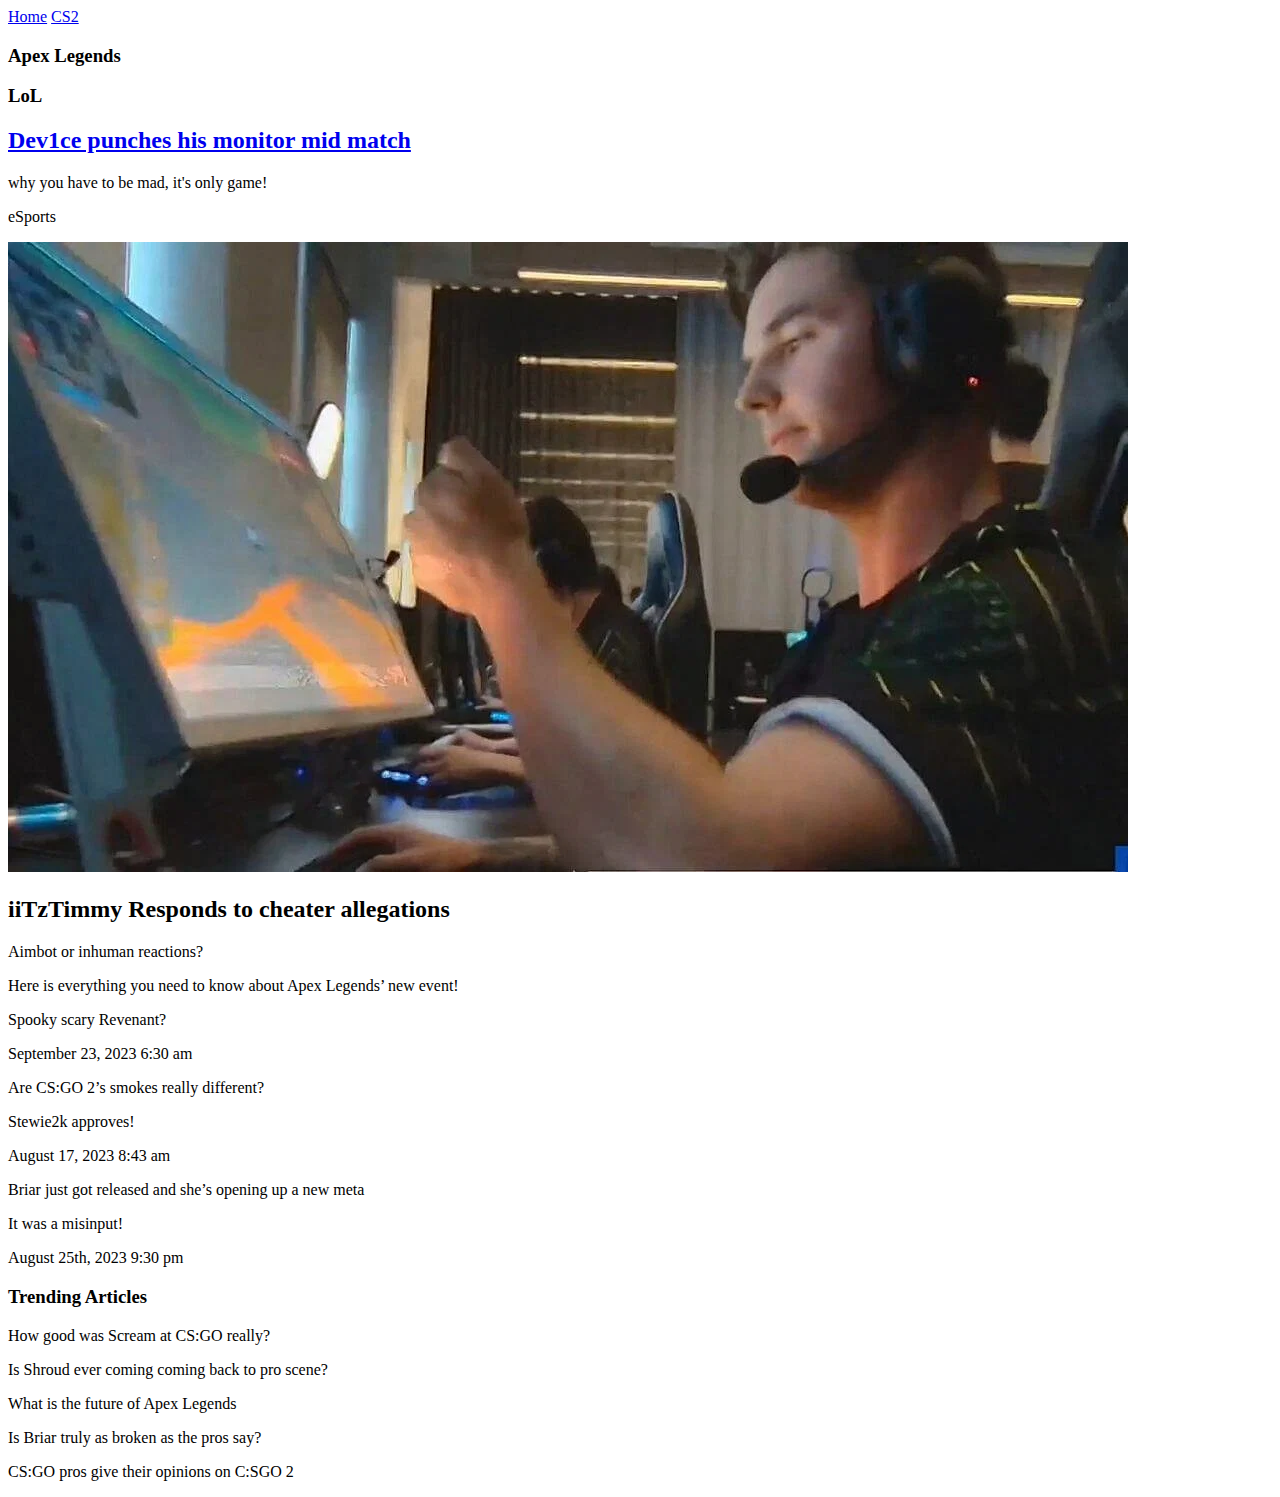
<file: index.html>
<!DOCTYPE html>
<html lang="en">
    <head>
        <!-- Google tag (gtag.js) -->
<script async src="https://www.googletagmanager.com/gtag/js?id=G-M2C0ESXYRN"></script>
<script>
  window.dataLayer = window.dataLayer || [];
  function gtag(){dataLayer.push(arguments);}
  gtag('js', new Date());

  gtag('config', 'G-M2C0ESXYRN');
</script>
        <meta charset="UTF-8">
        <meta name="description" content="Gaming News">
        
        <meta name="author" content="Ian Fonzo">
        <title>Home Page</title><a href="index.html">Home</a>
        <a href="csgo.html">CS2</a>
        <h3>Apex Legends</h3>
        <h3>LoL</h3> 
      </head>
    <body>
        <a href="dev1ce.html"><h2>Dev1ce punches his monitor mid match</h2></a>
        
        <p>why you have to be mad, it's only game!</p>
        <p>eSports</p>
        <img src="images/afkgaming_2021-09_67040f9a-33d5-4d79-a4ec-feb98157d064_Cover_Image___CSGO_Star_Dev1ce_Punches_Monitor_In_Frustration_At_ESL_Pro_League_S14.webp" alt="Dev1ce">
       
        <h2>iiTzTimmy Responds to cheater allegations</h2>
        <p>Aimbot or inhuman reactions?</p>
        <header>
            
            <nav>

            </nav>
            
        </header>
        <p>Here is everything you need to know about Apex Legends’ new event!</p>
        <p>Spooky scary Revenant?</p>
        <p>September 23, 2023 6:30 am</p>

        <p>Are CS:GO 2’s smokes really different?</p>
        <p>Stewie2k approves!</p>
        <p>August 17, 2023 8:43 am</p>

        <p>Briar just got released and she’s opening up a new meta</p>
        <p>It was a misinput!</p>
        <p>August 25th, 2023 9:30 pm</p>

        <h3>Trending Articles</h3>
        <p>How good was Scream at CS:GO really?</p>
        <p>Is Shroud ever coming coming back to pro scene?</p>
        <p>What is the future of Apex Legends</p>
        <p>Is Briar truly as broken as the pros say?</p>
        <p>CS:GO pros give their opinions on C:SGO 2</p>
        <main>


        </main>
   
        <footer>
           
        </footer>
    </body>
</html>
</file>
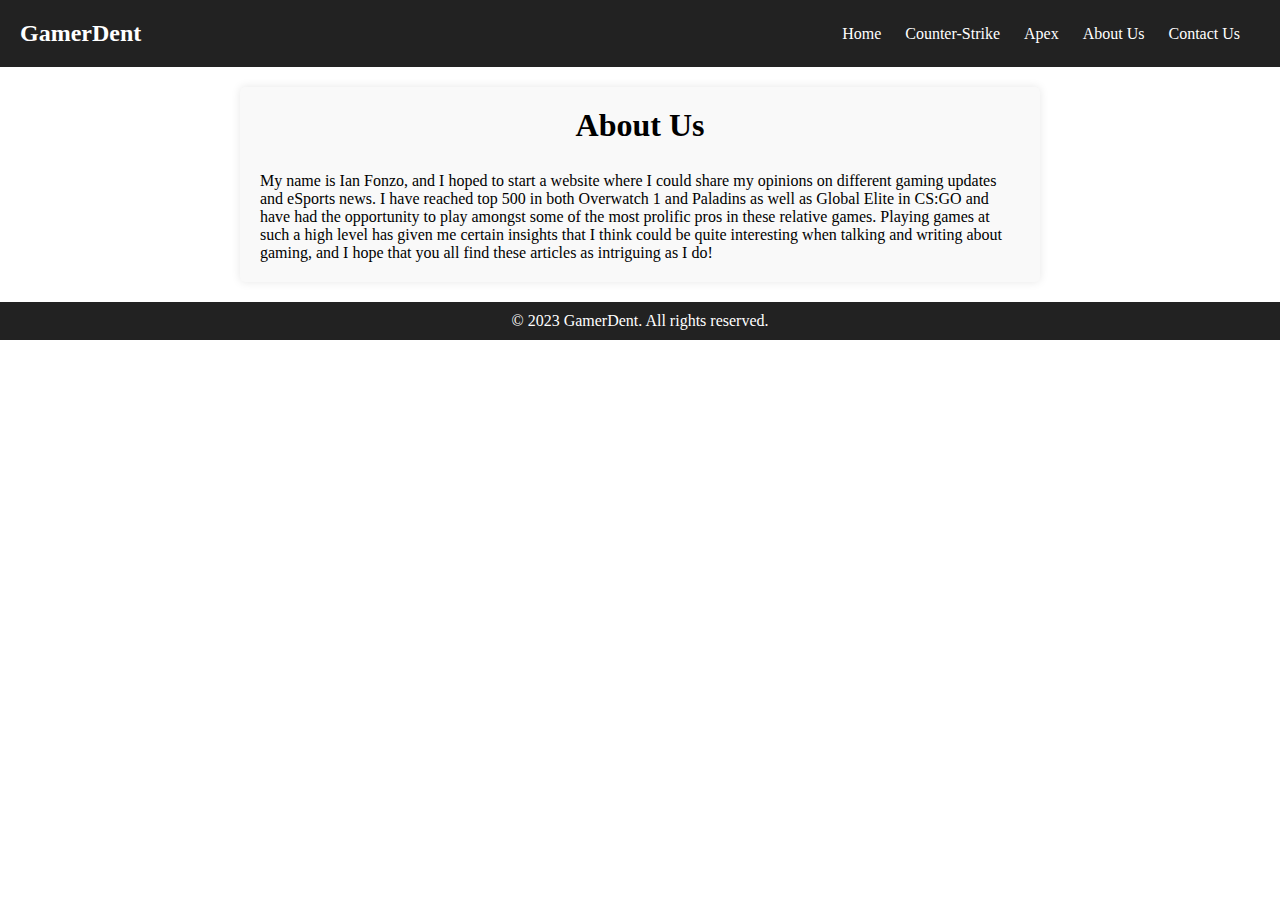
<file: aboutUs.html>
<!DOCTYPE html>
<html lang="en">
<head>
  <meta charset="UTF-8">
  <meta name="viewport" content="width=device-width, initial-scale=1.0">
  <title>Device Article</title>
 
  <link rel="stylesheet" href="styles/article.css"> 
</head>
<body>
  <header class="header">
    <nav class="navbar">
      <div class="logo">GamerDent</div>
      <ul class="nav-links">
        <li><a href="index.html">Home</a></li>
        <li><a href="cs2.html">Counter-Strike</a></li>
        <li><a href="apex2.html">Apex</a></li>
        <li><a href="aboutUs.html">About Us</a></li>
        <li><a href="Contact.html">Contact Us</a></li>
      </ul>
    </nav>
  </header>

  <div class="article-container">
    <article class="article">
      <h1 class="about-us-title">About Us</h1>
      <p></p>
     
      <div class="about-us-content">
        <br>
       <p>My name is Ian Fonzo, and I hoped to start a website where I could share my opinions on different gaming updates and eSports news. I have reached top 500 in both Overwatch 1 and Paladins as well as Global Elite in CS:GO and have had the opportunity to play amongst some of the most prolific pros in these relative games. Playing games at such a high level has given me certain insights that I think could be quite interesting when talking and writing about gaming, and I hope that you all find these articles as intriguing as I do!</p>
       
        </div>
    </article>
  </div>

  <footer class="footer">
    
    <p>&copy; 2023 GamerDent. All rights reserved.</p>
  </footer>
</body>
</html>
</file>
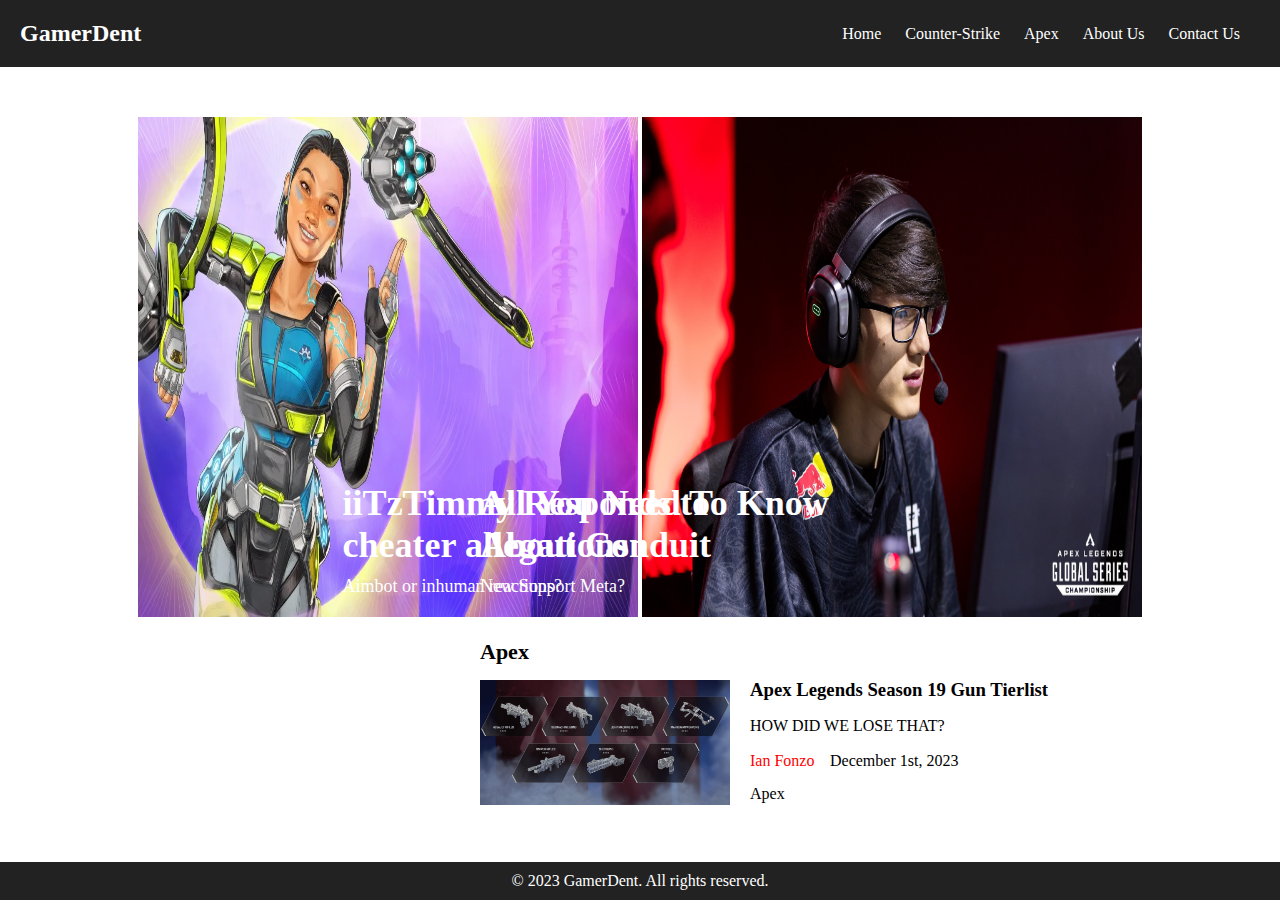
<file: apex2.html>
<!DOCTYPE html>
<html lang="en">
<head>
  <meta charset="UTF-8">
  <meta name="viewport" content="width=device-width, initial-scale=1.0">
  <title>Apex</title>
  <link rel="stylesheet" href="styles/style.css"> 
</head>
<body>
  <header class="header">
    <nav class="navbar">
      <div class="logo">GamerDent</div>
      <ul class="nav-links">
        <li><a href="index.html">Home</a></li>
        <li><a href="cs2.html">Counter-Strike</a></li>
        <li><a href="apex2.html">Apex</a></li>
        <li><a href="aboutUs.html">About Us</a></li>
        <li><a href="Contact.html">Contact Us</a></li>
      </ul>
    </nav>
  </header>

  <div class="main-content">
    
    <section class="image-with-text">
      <div class="text-overlayconduit">
        <h1>All You Need To Know <br> About Conduit</h1> 
         <p>New Support Meta?</p> 
      </div>
      <div class="text-overlay2">
        <h1>iiTzTimmy Responds to <br> cheater allegations</h1>
        <p>Aimbot or inhuman reactions?</p>
      </div>
      <a href=device.html><img src="images/apexconduit.webp" alt="Image" width="500" height ="500"></a> 
      <img src="images/The_Dojo_iiTzTimmy_at_the_ALGS_Birmingham_Championship.jpg" alt="Timmy" width="500" height ="500">
    </section>
   <br>
    <div class="topic-header">
      
      <h1>Apex</h1>
  </div>
  </div>
  <div class="image1">
    <img src="images/Showing-off-the-different-weapon-types-in-Apex-Legends-aspect-ratio-2-1.png" alt="Apex Guns" width="250" height ="125">
  </div>

  <div class="image-text">
      <h3>Apex Legends Season 19 Gun Tierlist</h3>
      <p>HOW DID WE LOSE THAT?</p>
      <p2>Ian Fonzo</p2> <p3>December 1st, 2023</p3>
      <p4><a href="apex2.html" style="color: inherit;"target="_blank">Apex</a></p4>
      </div>

    

  <footer class="footer">
    <!-- Footer content goes here -->
    <p>&copy; 2023 GamerDent. All rights reserved.</p>
  </footer>
</body>
</html>
</file>
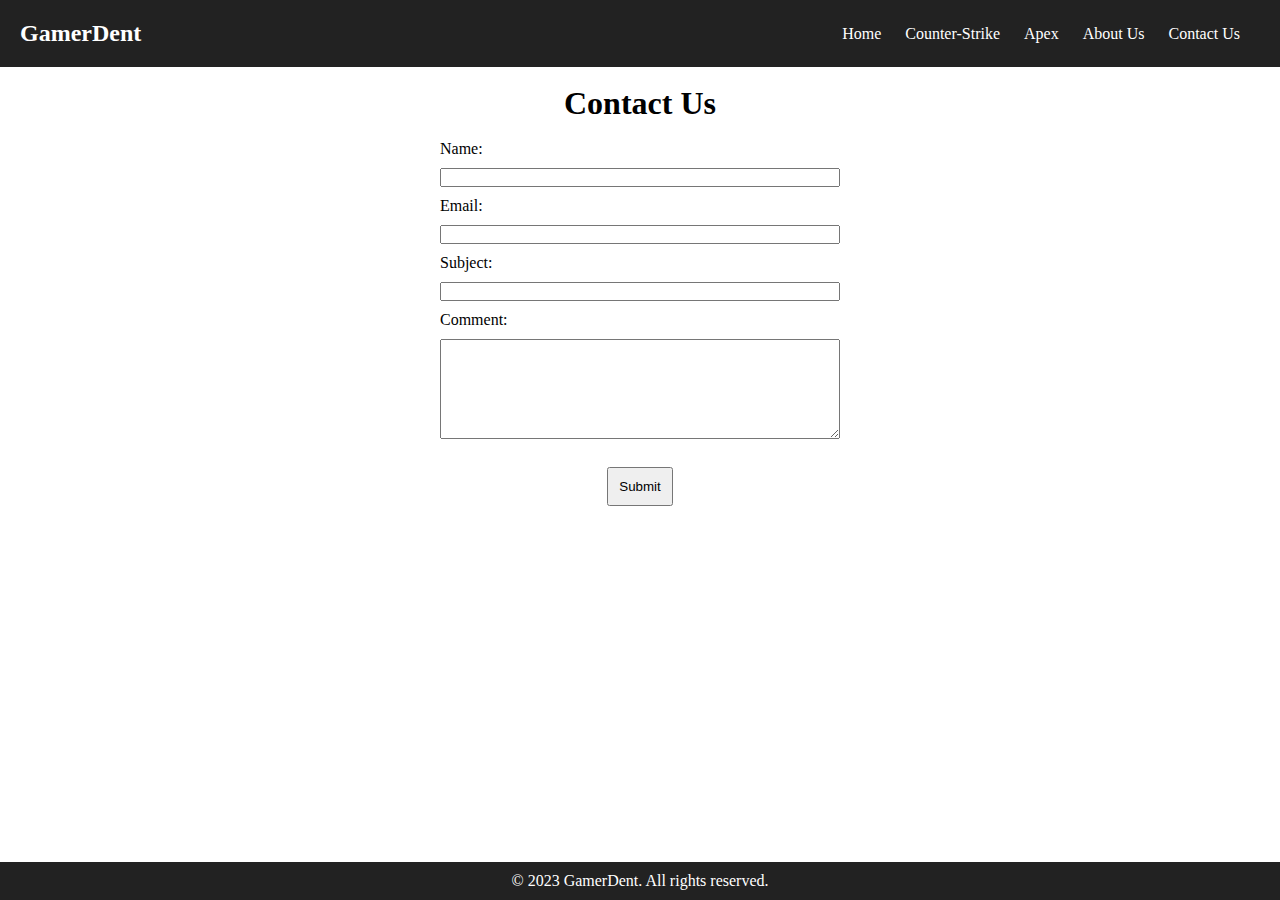
<file: Contact.html>
<!DOCTYPE html>
<html lang="en">
<head>
  <meta charset="UTF-8">
  <meta name="viewport" content="width=device-width, initial-scale=1.0">
  <title>Form</title>
  <link rel="stylesheet" href="styles/style.css"> 

  <header class="header">
    <nav class="navbar">
      <div class="logo">GamerDent</div>
      <ul class="nav-links">
        <li><a href="index.html">Home</a></li>
        <li><a href="cs2.html">Counter-Strike</a></li>
        <li><a href="apex2.html">Apex</a></li>
        <li><a href="aboutUs.html">About Us</a></li>
        <li><a href="Contact.html">Contact Us</a></li>
      </ul>
    </nav>
  </header>
  <head>
    <title>Contact Us</title>
    <style>
      
     
      .contact-form {
        max-width: 400px;
        margin: 0 auto;
      }
      .contact-form label,
      .contact-form textarea,
      .contact-form input[type="text"],
      .contact-form input[type="email"] {
        display: block;
        width: 100%;
        margin-bottom: 10px;
      }
      .contact-form textarea {
        resize: vertical;
        min-height: 100px;
      }
      .contact-form input[type="submit"] {
        padding: 10px;
        width: auto;
      }
    </style>
  </head>
  <body>
      <br>
      <h1 class="form-header">Contact Us</h1>
      <br>
  
    <form class="contact-form" action="#" method="post">
      <label for="name">Name:</label>
      <input type="text" id="name" name="name" required>
  
      <label for="email">Email:</label>
      <input type="email" id="email" name="email" required>
  
      <label for="subject">Subject:</label>
      <input type="text" id="subject" name="subject" required>
  
      <label for="comment">Comment:</label>
      <textarea id="comment" name="comment" required></textarea>
      <br>
  <div class="submit-button">
      <input type="submit" value="Submit">
    </div> 
    </form>
  
  </body>
  <footer class="footer">
    
    <p>&copy; 2023 GamerDent. All rights reserved.</p>
  </footer>
</body>
</html>
</file>
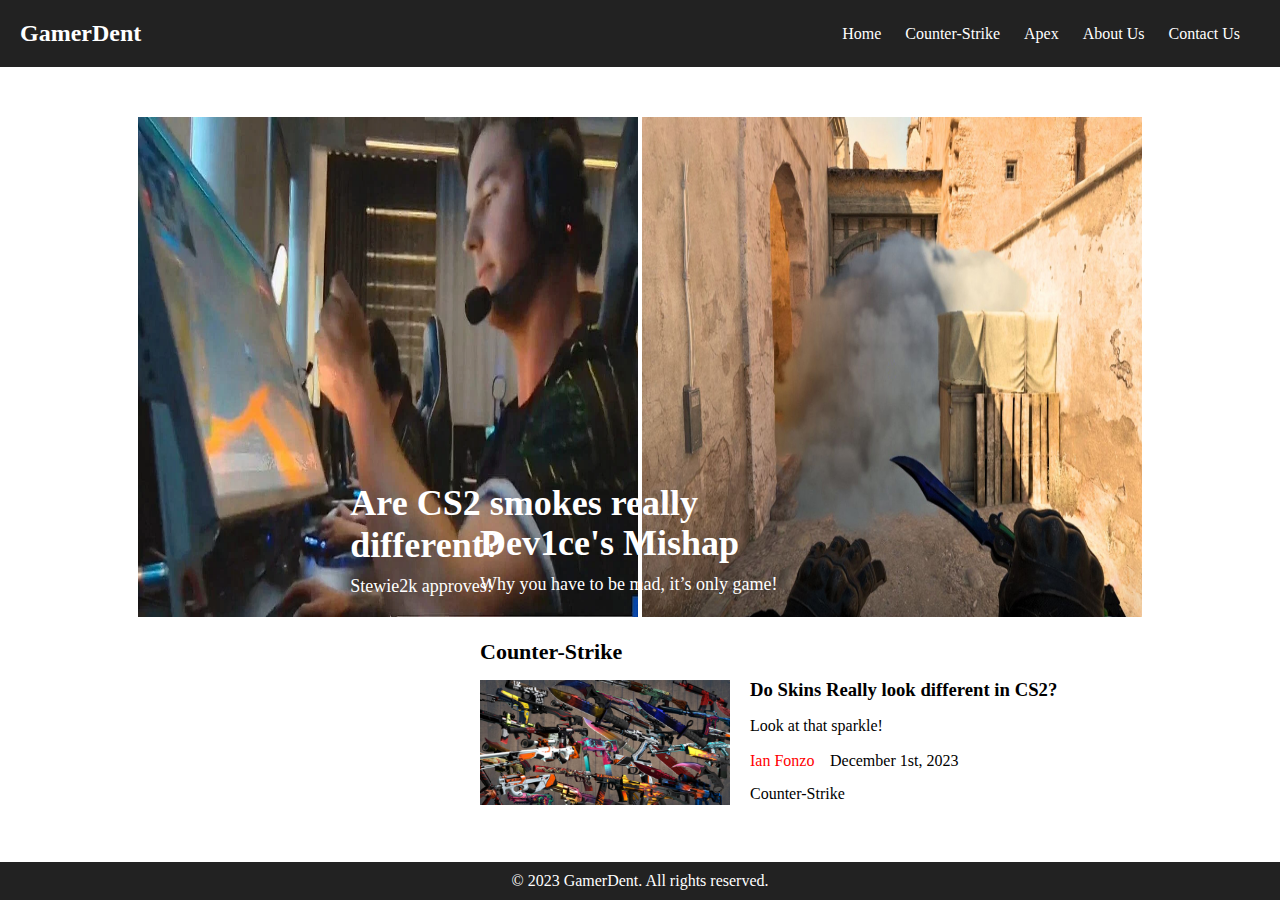
<file: cs2.html>
<!DOCTYPE html>

<html lang="en">
<head>
  <meta charset="UTF-8">
  <meta name="viewport" content="width=device-width, initial-scale=1.0">
  <title>CS</title>
  <link rel="stylesheet" href="styles/style.css"> 
</head>
<body>
  <header class="header">
    <nav class="navbar">
      <div class="logo">GamerDent</div>
      <ul class="nav-links">
        <li><a href="index.html">Home</a></li>
        <li><a href="cs2.html">Counter-Strike</a></li>
        <li><a href="apex2.html">Apex</a></li>
        <li><a href="aboutUs.html">About Us</a></li>
        <li><a href="Contact.html">Contact Us</a></li>
      </ul>
    </nav>
  </header>

  <div class="main-content">
    
    <section class="image-with-text">
      <div class="text-overlay">
        <h1>Dev1ce's Mishap</h1> 
         <p>Why you have to be mad, it’s only game!</p> 
      </div>
      <div class="text-overlay3">
        <h1>Are CS2 smokes really <br> different?</h1>
        <p>Stewie2k approves!</p>
      </div>
      <a href=device.html><img src="images/afkgaming_2021-09_67040f9a-33d5-4d79-a4ec-feb98157d064_Cover_Image___CSGO_Star_Dev1ce_Punches_Monitor_In_Frustration_At_ESL_Pro_League_S14.webp" alt="dev1ce" width="500" height ="500"></a> 
      <img src="images/counter-strike-2-responsive-smokes-colours.jpg" alt="Smoke" width="500" height ="500">
    </section>
    <br>
   <div class="topic-header">
    <h1>Counter-Strike</h1>
   </div>
   </div>
   
   <div class="image1">
    <img src="images/tumblr_a98aa9341bc843ad76d0598324869e6f_c9796e98_1280.jpg" alt="CS Skins" width="250" height ="125">
  </div>

  <div class="image-text">
      <h3>Do Skins Really look different in CS2?</h3>
      <p>Look at that sparkle!</p>
      <p2>Ian Fonzo</p2> <p3>December 1st, 2023</p3>
      <p4><a href="cs2.html" style="color: inherit;"target="_blank">Counter-Strike</a></p4>
      </div>

    

  <footer class="footer">
    
    <p>&copy; 2023 GamerDent. All rights reserved.</p>
  </footer>
</body>

</html>
</file>
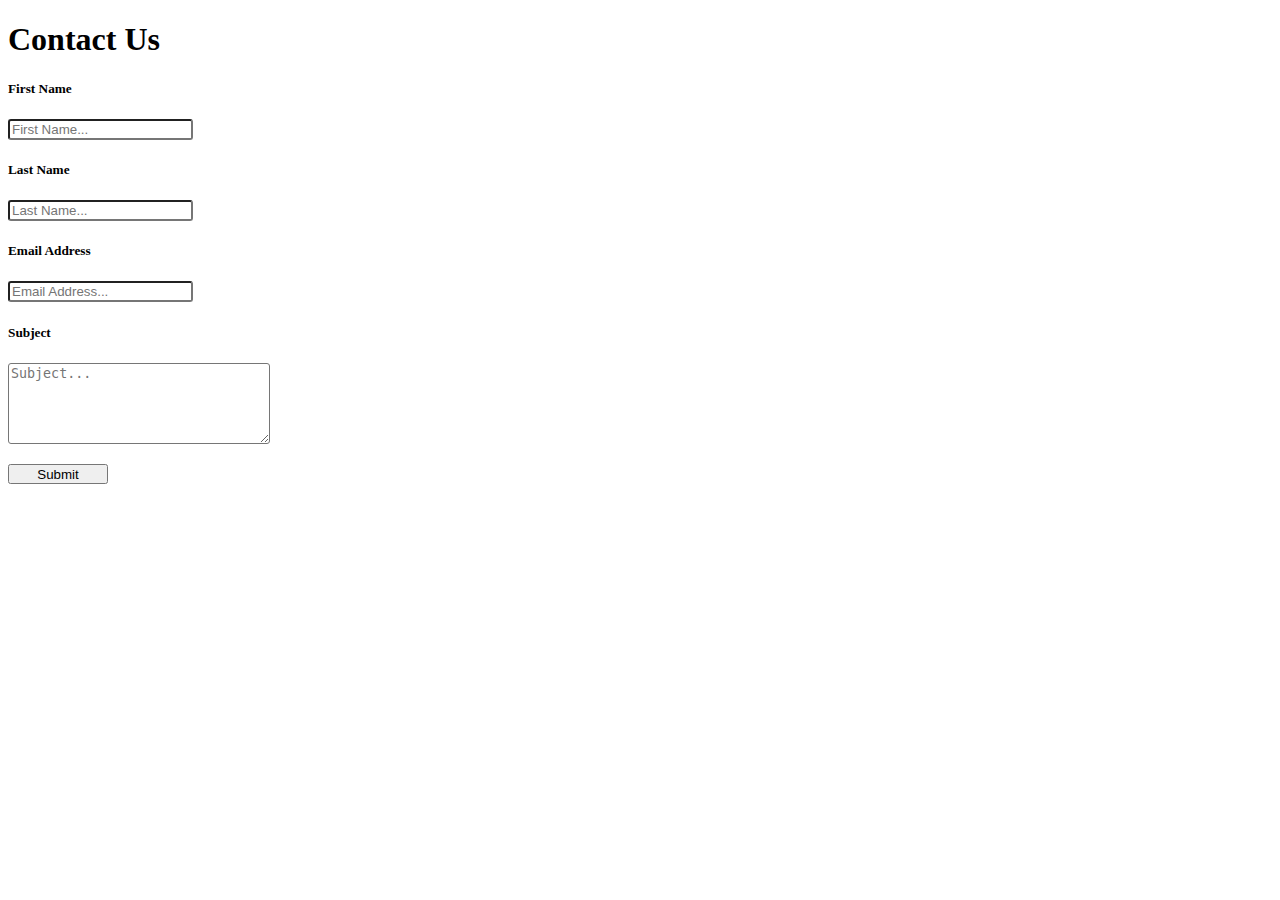
<file: dataForm.html>
<!doctype html>
<html lang="en">
<head>
<meta charset="utf-8">
<meta name="viewport" content="width=device-width, initial-scale=1">
<title>Form</title>
<script>
</script>
</head>
<body>
<!--we will start here-->
<h1>Contact Us</h1>
<h5>First Name</h5>
<input name="input1" placeholder="First Name..." style="border-radius: 3px;">
<h5>Last Name</h5>
<input name="input2" placeholder="Last Name..." style="border-radius: 3px;">
<h5>Email Address</h5>
<input name="input3" placeholder="Email Address..." style="border-radius: 3px;">
<h5>Subject</h5>
<textarea name="input4" placeholder="Subject..." style="border-radius: 3px;" rows="5"
cols="30"></textarea>
<br>
<button name="button1" type="submit" style="width: 100px; height: 20px; margin-top:
1rem;">Submit</button>
</body>
</html>
</file>
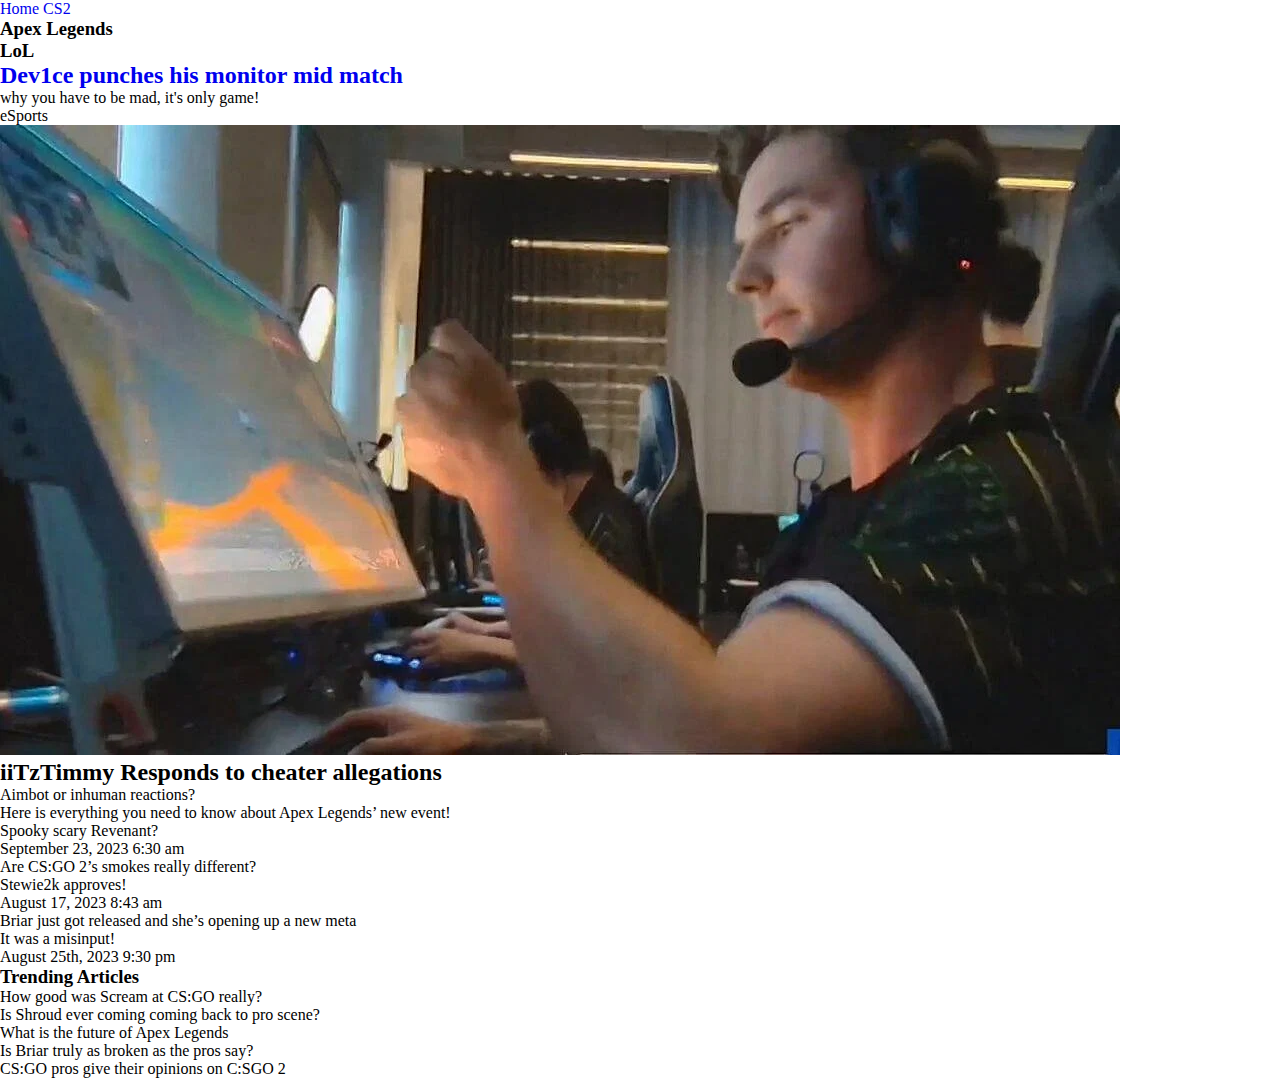
<file: indexold.html>
<!DOCTYPE html>
<html lang="en">
    <head>
      <link rel="stylesheet" href="styles/style.css">
        <!-- Google tag (gtag.js) -->
<script async src="https://www.googletagmanager.com/gtag/js?id=G-M2C0ESXYRN"></script>
<script>
  window.dataLayer = window.dataLayer || [];
  function gtag(){dataLayer.push(arguments);}
  gtag('js', new Date());

  gtag('config', 'G-M2C0ESXYRN');
</script>
        <meta charset="UTF-8">
        <meta name="description" content="Gaming News">
        
        <meta name="author" content="Ian Fonzo">
        <title>Home Page</title><a href="index.html">Home</a>
        <a href="csgo.html">CS2</a>
        <h3>Apex Legends</h3>
        <h3>LoL</h3> 
      </head>
    <body>
        <a href="dev1ce.html"><h2>Dev1ce punches his monitor mid match</h2></a>
        
        <p>why you have to be mad, it's only game!</p>
        <p>eSports</p>
        <img src="images/afkgaming_2021-09_67040f9a-33d5-4d79-a4ec-feb98157d064_Cover_Image___CSGO_Star_Dev1ce_Punches_Monitor_In_Frustration_At_ESL_Pro_League_S14.webp" alt="Dev1ce">
       
        <h2>iiTzTimmy Responds to cheater allegations</h2>
        <p>Aimbot or inhuman reactions?</p>
        <header>
            
            <nav>

            </nav>
            
        </header>
        <p>Here is everything you need to know about Apex Legends’ new event!</p>
        <p>Spooky scary Revenant?</p>
        <p>September 23, 2023 6:30 am</p>

        <p>Are CS:GO 2’s smokes really different?</p>
        <p>Stewie2k approves!</p>
        <p>August 17, 2023 8:43 am</p>

        <p>Briar just got released and she’s opening up a new meta</p>
        <p>It was a misinput!</p>
        <p>August 25th, 2023 9:30 pm</p>

        <h3>Trending Articles</h3>
        <p>How good was Scream at CS:GO really?</p>
        <p>Is Shroud ever coming coming back to pro scene?</p>
        <p>What is the future of Apex Legends</p>
        <p>Is Briar truly as broken as the pros say?</p>
        <p>CS:GO pros give their opinions on C:SGO 2</p>
        <main>


        </main>
   
        <footer>
           
        </footer>
    </body>
</html>
</file>
<file: styles/article.css>
/* Reset default margin and padding */
* {
    margin: 0;
    padding: 0;
    box-sizing: border-box;
  }
  
  /* Basic styling for the header */
  .header {
    background-color: #222; /* Example color */
    color: #fff; /* Example color */
    padding: 20px;
  }
  
  .navbar {
      
    display: flex;
    justify-content: space-between;
    align-items: center;
  }
  
  .logo {
    font-size: 24px;
    font-weight: bold;
  }
  
  .nav-links {
    list-style: none;
  }
  
  .nav-links li {
    display: inline;
    margin-right: 20px;
  }
  
  .nav-links li a {
    text-decoration: none;
    color: #fff; /* Example color */
  }
  
  /* Styling for the article */
  .article-container {
    max-width: 800px;
    margin: 20px auto;
  }
  
  .article {
    background-color: #f9f9f9; /* Example color */
    padding: 20px;
    border-radius: 5px;
    box-shadow: 0 0 10px rgba(0, 0, 0, 0.1);
  }
  
  .article-title {
    font-size: 32px;
    margin-bottom: 10px;
  }
  
  .article-meta {
    font-size: 14px;
    color: #555; /* Example color */
    margin-bottom: 15px;
  }
  
  .article-content {
    line-height: 1.6;
  }
  
  /* Styling for the footer */
  .footer {
    background-color: #222; /* Example color */
    color: #fff; /* Example color */
    text-align: center;
    padding: 10px;
    
  }
  
  .about-us-title {
    font-size: 32px;
    margin-bottom: 10px;
    text-align: center;
  }
</file>
<file: styles/style.css>
/* Reset default margin and padding */
* {
  margin: 0;
  padding: 0;
  box-sizing: border-box;
}

/* Basic styling for the header */
.header {
  background-color: #222; /* Example color */
  color: #fff; /* Example color */
  padding: 20px;
}

.navbar {
    
  display: flex;
  justify-content: space-between;
  align-items: center;
}

.logo {
  font-size: 24px;
  font-weight: bold;
}

.nav-links {
  list-style: none;
}

.nav-links li {
  display: inline;
  margin-right: 20px;
}

.nav-links li a {
  text-decoration: none;
  color: #fff; /* Example color */
}

/* Styling for the main content */
.main-content {
  padding: 50px;
  text-align: center;
}

/* Styling for the footer */
.footer {
  
  background-color: #222; /* Example color */
  color: #fff; /* Example color */
  text-align: center;
  padding: 10px;
  position: absolute;
  bottom: 0;
  width:100%;
}

/* Style for the container holding the image and text */
.image-with-text {
  position: relative;
  width: 100%;
  max-width: 2000px; /* Adjust according to your image size */
  margin-right: 0 auto;
}

/* Style for the text overlay */
.text-overlay {
  position: absolute; 
  top: 405px;
  left: 430px;
  text-align: left;
  color: rgb(255, 255, 255); /* Text color */
  
}

.text-overlay2 {
  position: absolute;
  top: 365px;
  right: 520px;
  text-align: left;
  color: rgb(255, 255, 255); /* Text color */
  
}

.text-overlay h1 {
  font-size: 36px;
  margin-bottom: 10px;
}

.text-overlay p {
  font-size: 18px;
}

.text-overlay2 h1 {
  font-size: 36px;
  margin-bottom: 10px;
}

.text-overlay2 p {
  font-size: 18px;
}

.topic-header {
  display: flex;
}

.topic-header h1 {
  padding-left: 430px; 
  font-size: 22px;
}

.text-overlay3 {
  position: absolute;
  top: 365px;
  right: 532px;
  text-align: left;
  color: #fff; /* Text color */
  
}

.text-overlay3 h1 {
  font-size: 36px;
  margin-bottom: 10px;
}

.text-overlay3 p {
  font-size: 18px;
}

.text-overlayconduit {
  position: absolute;
  top: 365px;
  left: 430px;
  text-align: left;
  color: #fff; /* Text color */
  
}

.text-overlayconduit h1 {
  font-size: 36px;
  margin-bottom: 10px;
}

.text-overlayconduit p {
  font-size: 18px;
}

.centered-form {
  width: 50%; /* Set the width of the form */
  margin: 0 auto; /* Set left and right margins to 'auto' to horizontally center the form */
  text-align: center; /* Center-align text within the form */
}

.form-header {
  text-align: center; /* Center-aligns the text within the h1 */
  margin: 0; /* Resetting default margin */
}

.submit-button {
  text-align: center; /* Center-aligns the content */
}

.image1 img {
  position: absolute; /* Positions the image relative to its closest positioned ancestor */
  top: 680px; /* Adjust the distance from the top */
  left: 480px; /* Adjust the distance from the left */
}


.image-text h3 {
  position: absolute;
  top: 679px;
  left: 750px;
}

.image-text p {
  position: absolute;
  top: 717px;
  left: 750px;
}

.image-text p2 {
  position: absolute;
  top: 752px;
  left: 750px;
  color: red;
}

.image-text p3 {
  position: absolute;
  top: 752px;
  left: 830px;
}

.image-text p4 {
  position: absolute;
  top: 785px;
  left: 750px;
  }

  a{
    text-decoration: none;
  }

  .image-home img{
    position: absolute; /* Positions the image relative to its closest positioned ancestor */
    top: 645px; /* Adjust the distance from the top */
    left: 480px; /* Adjust the distance from the left */
  }

  .image-text-home h3 {
    position: absolute;
    top: 644px;
    left: 750px;
  }
  
  .image-text-home p {
    position: absolute;
    top: 682px;
    left: 750px;
  }
  
  .image-text-home p2 {
    position: absolute;
    top: 717px;
    left: 750px;
    color: red;
  }
  
  .image-text-home p3 {
    position: absolute;
    top: 717px;
    left: 830px;
  }
  
  .image-text-home p4 {
    position: absolute;
    top: 750px;
    left: 750px;
    }
</file>
